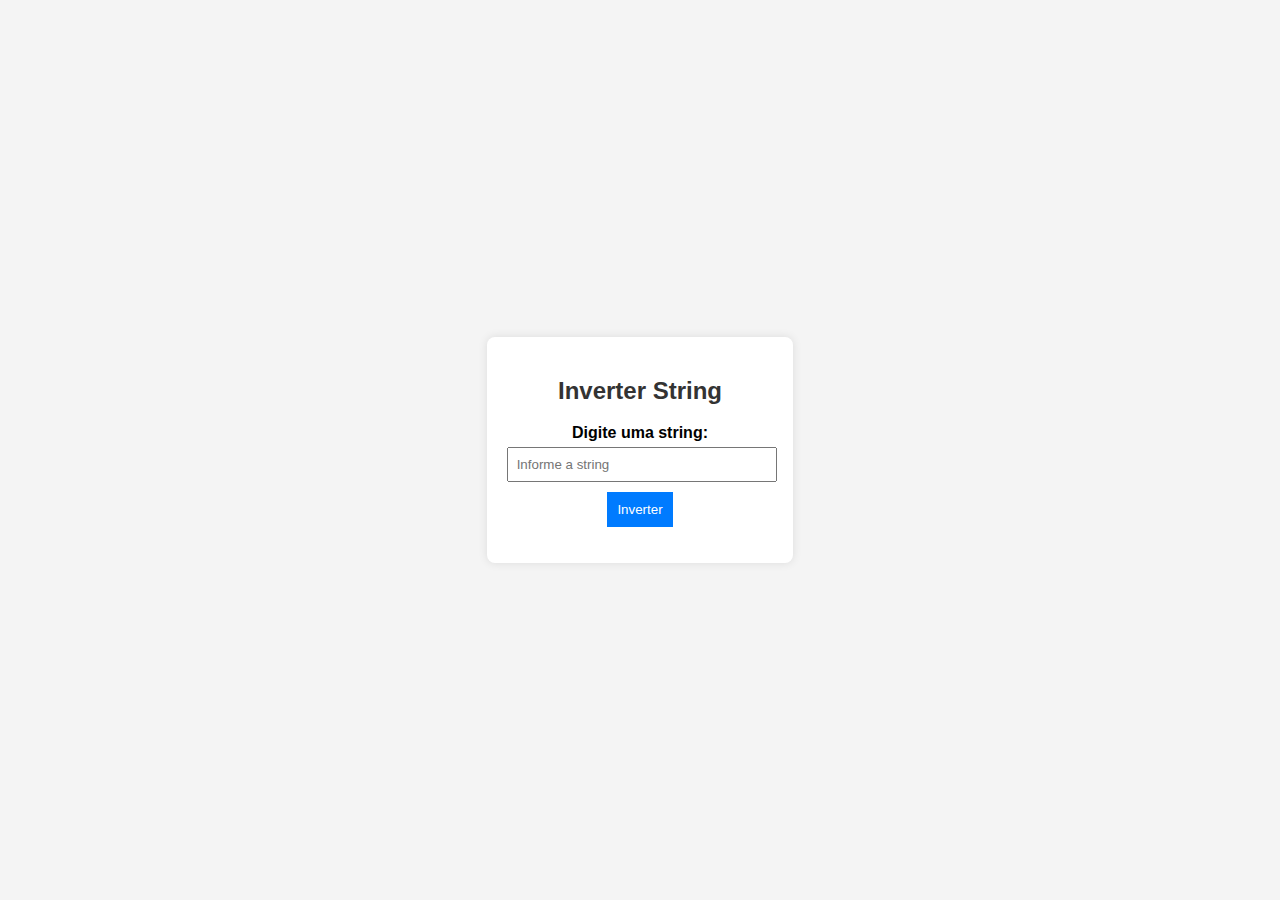
<file: perguntaCinco/index.html>
<!DOCTYPE html>
<html lang="pt-br">

<head>
  <meta charset="UTF-8">
  <meta name="viewport" content="width=device-width, initial-scale=1.0">
  <link rel="stylesheet" href="style.css">
  <title>Inverter String</title>
</head>

<body>
  <div class="container">
    <h2>Inverter String</h2>
    <label for="inputString">Digite uma string:</label>
    <input type="text" id="inputString" placeholder="Informe a string">
    <button onclick="inverterString()">Inverter</button>
    <p id="resultado"></p>
  </div>

  <script src="./perguntaCinco.js"></script>
</body>

</html>
</file>
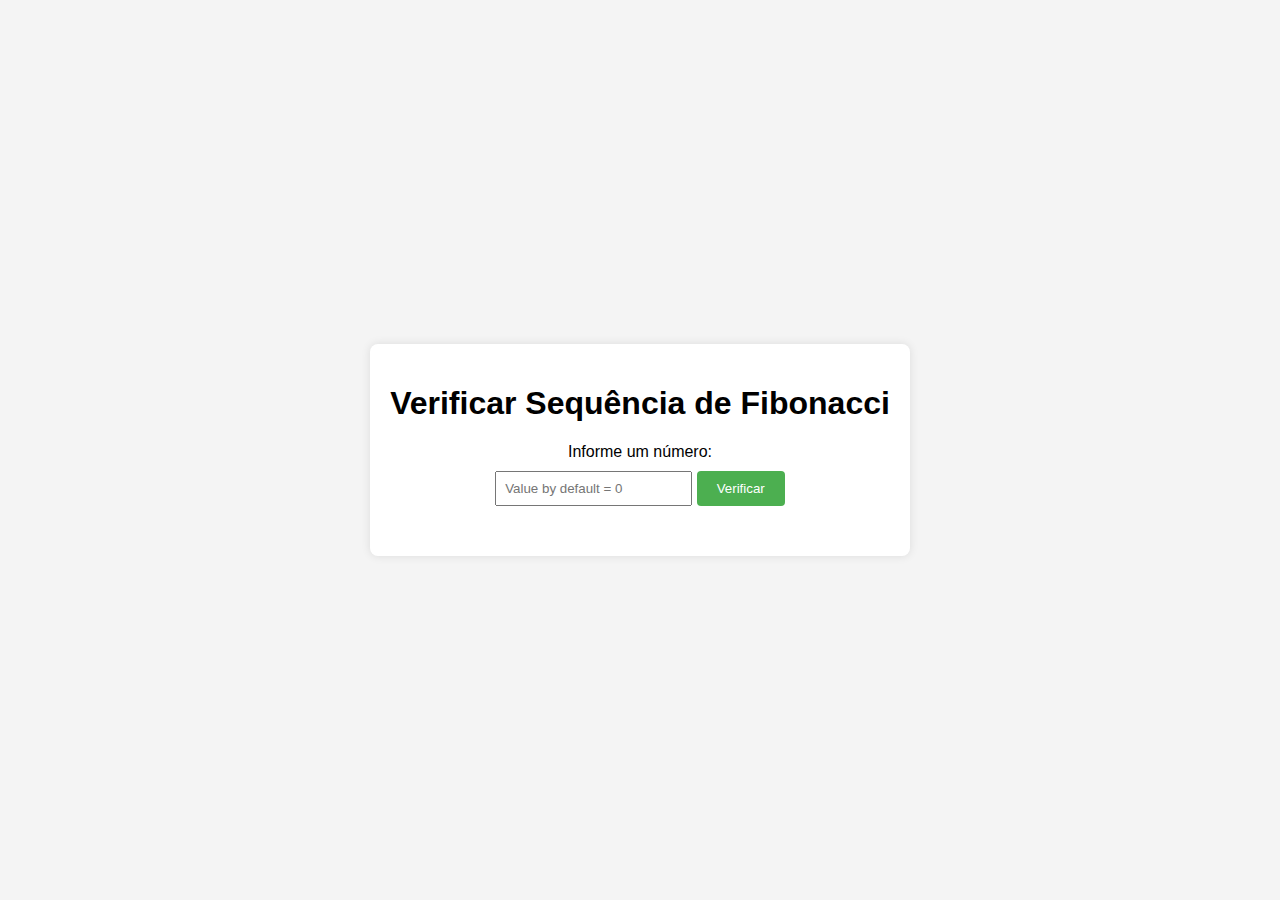
<file: perguntaDois/index.html>
<!DOCTYPE html>
<html lang="pt-br">

<head>
  <meta charset="UTF-8">
  <meta name="viewport" content="width=device-width, initial-scale=1.0">
  <title>Verificar Sequência de Fibonacci</title>
  <link rel="stylesheet" href="style.css">
</head>

<body>
  <div class="container">
    <h1>Verificar Sequência de Fibonacci</h1>
    <label for="numeroInput">Informe um número:</label>
    <input type="number" id="numeroInput" placeholder="Value by default = 0">
    <button onclick="verificarFibonacci()">Verificar</button>
    <p id="resultado"></p>
  </div>
  <script src="./perguntaDois.js" defer></script>
</body>

</html>
</file>
<file: perguntaCinco/style.css>
body {
  font-family: 'Arial', sans-serif;
  margin: 0;
  padding: 0;
  display: flex;
  align-items: center;
  justify-content: center;
  height: 100vh;
  background-color: #f4f4f4;
}

.container {
  text-align: center;
  background-color: #fff;
  padding: 20px;
  border-radius: 8px;
  box-shadow: 0 0 10px rgba(0, 0, 0, 0.1);
}

h2 {
  color: #333;
}

label {
  display: block;
  margin-top: 10px;
  margin-bottom: 5px;
  font-weight: bold;
}

input {
  width: calc(100% - 16px);
  padding: 8px;
  margin-bottom: 10px;
}

button {
  background-color: #007bff;
  color: #fff;
  padding: 10px;
  border: none;
  cursor: pointer;
}

button:hover {
  background-color: #0056b3;
}

#resultado {
  margin-top: 15px;
  font-weight: bold;
  color: #333;
}
</file>
<file: perguntaDois/style.css>
body {
  font-family: Arial, sans-serif;
  background-color: #f4f4f4;
  display: flex;
  align-items: center;
  justify-content: center;
  height: 100vh;
  margin: 0;
}

.container {
  text-align: center;
  background-color: #fff;
  padding: 20px;
  border-radius: 8px;
  box-shadow: 0 0 10px rgba(0, 0, 0, 0.1);
}

label {
  display: block;
  margin-bottom: 10px;
}

input {
  padding: 8px;
  margin-bottom: 10px;
}

button {
  padding: 10px 20px;
  background-color: #4caf50;
  color: #fff;
  border: none;
  border-radius: 4px;
  cursor: pointer;
}

button:hover {
  background-color: #45a049;
}

p {
  margin-top: 20px;
  font-weight: bold;
}
</file>
